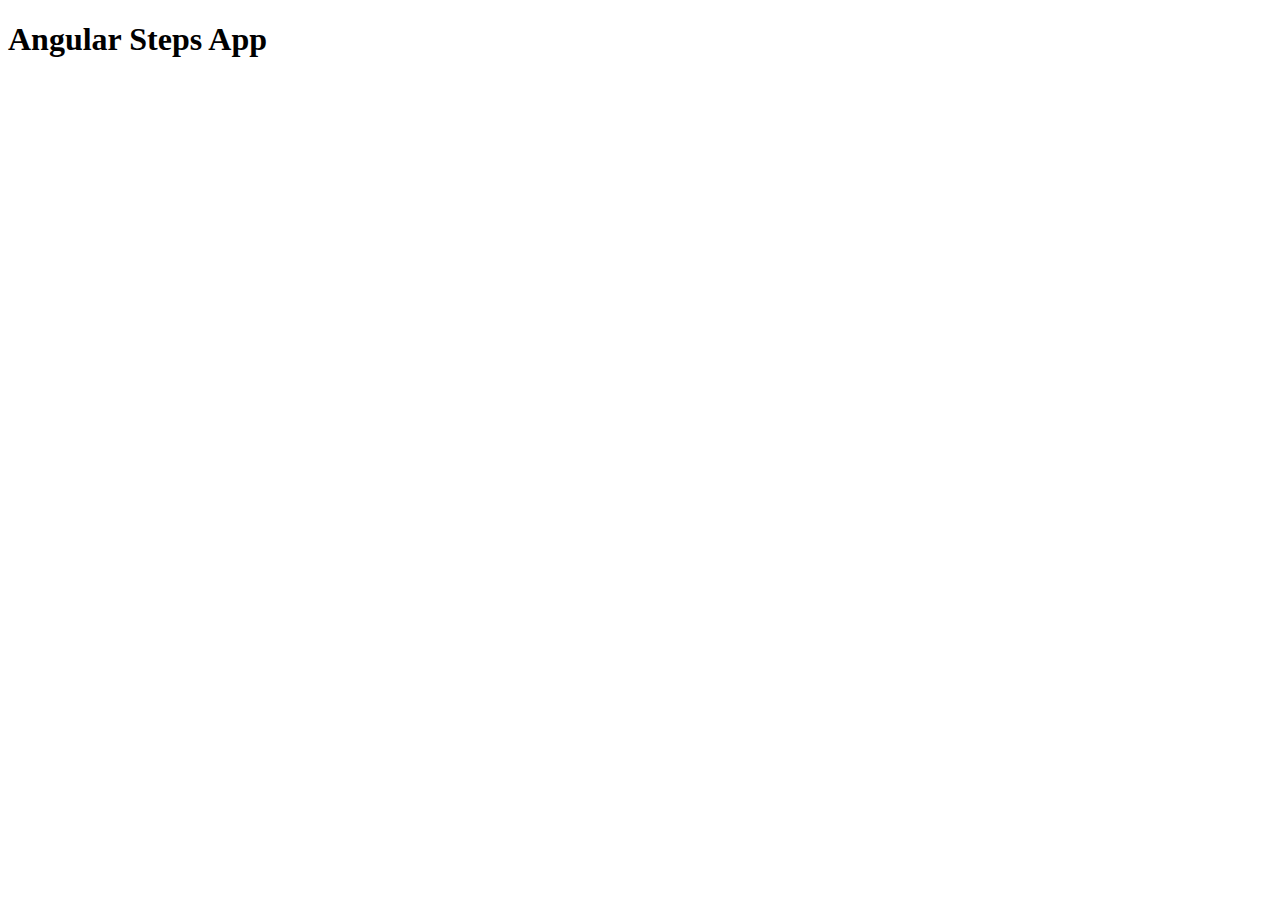
<file: app/indext.html>
<!DOCTYPE html>
<html lang="en" >
<head>
	<meta charset="utf-8">
	<meta http-equiv="X-UA-Compatible" content="IE=edge">
	<meta name="viewport" content="width=device-width, initial-scale=1">
	<title>Angular steps</title>

	<!-- JS Libs inclusions -->
	<script type="text/javascript" src="assets/bower_components/angular/angular.min.js"></script>
	<script type="text/javascript" src="assets/bower_components/angular-animate/angular-animate.min.js"></script>

	<!-- element app -->
	<script type="text/javascript" src="app.js"></script>

</head>

<body ng-app="stepsApp">
	<h1>Angular Steps App</h1>





</body>
</html>
</file>
